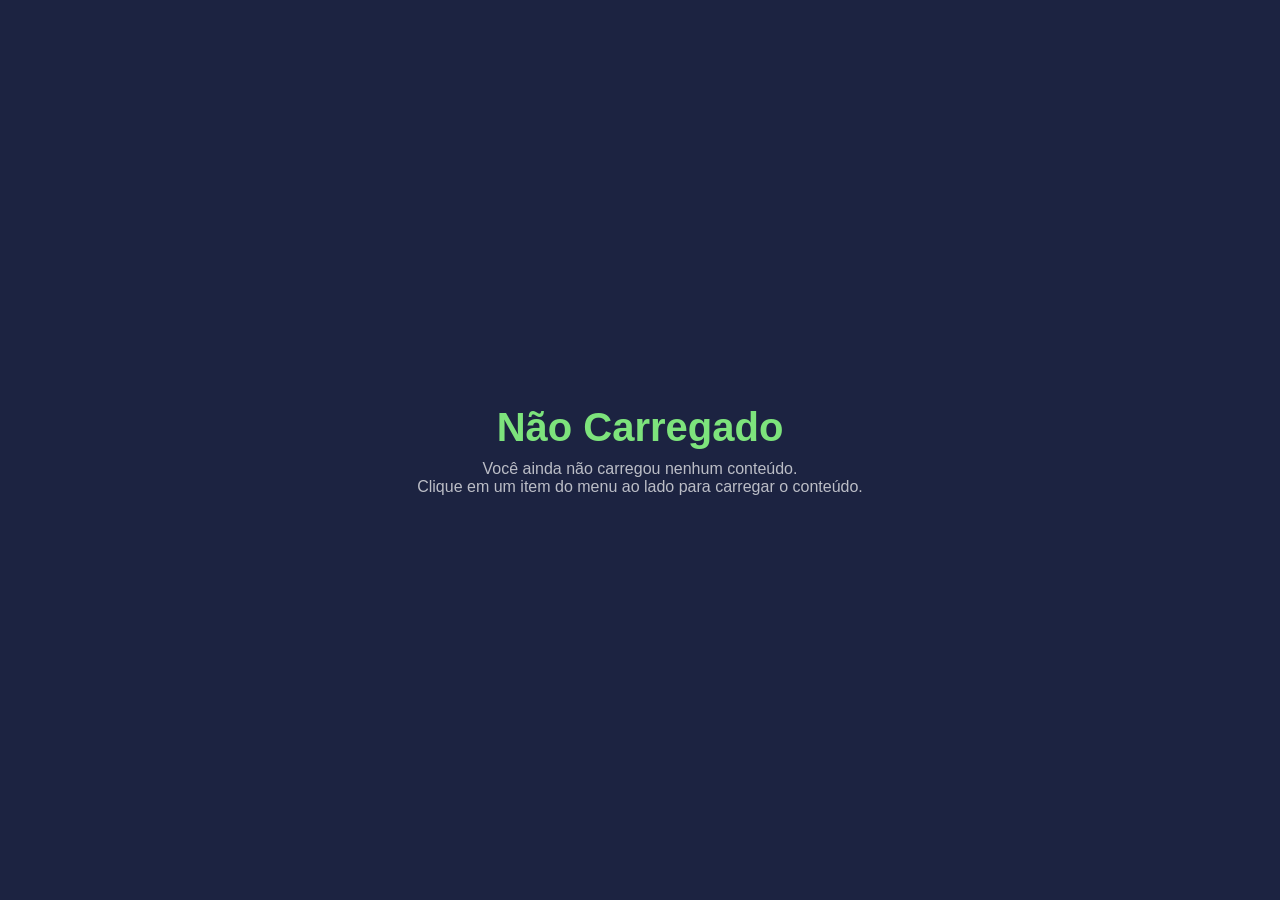
<file: nload.html>
<!DOCTYPE html>
<html lang="pt-br">
<head>
    <meta charset="UTF-8">
    <meta name="viewport" content="width=device-width, initial-scale=1.0">
    <style>
        * {
            margin: 0;
            padding: 0;
            box-sizing: border-box;
        }

        body {
            display: flex;
            flex-direction: column;
            justify-content: center;
            align-items: center;
            text-align: center;
            height: 100vh;
            background-color: #1c2341;
            color: #7de37c;
            font-family: Arial, sans-serif;
        }

        h1 {
            font-size: 2.5rem;
            margin-bottom: 10px;
        }

        p {
            color: #ffffff;
            opacity: 0.7;
        }
    </style>
    <title>Não Carregado</title>
</head>
<body>
    <h1>Não Carregado</h1>
    <p>Você ainda não carregou nenhum conteúdo.</p>
    <p>Clique em um item do menu ao lado para carregar o conteúdo.</p>
</body>
</html>
</file>
